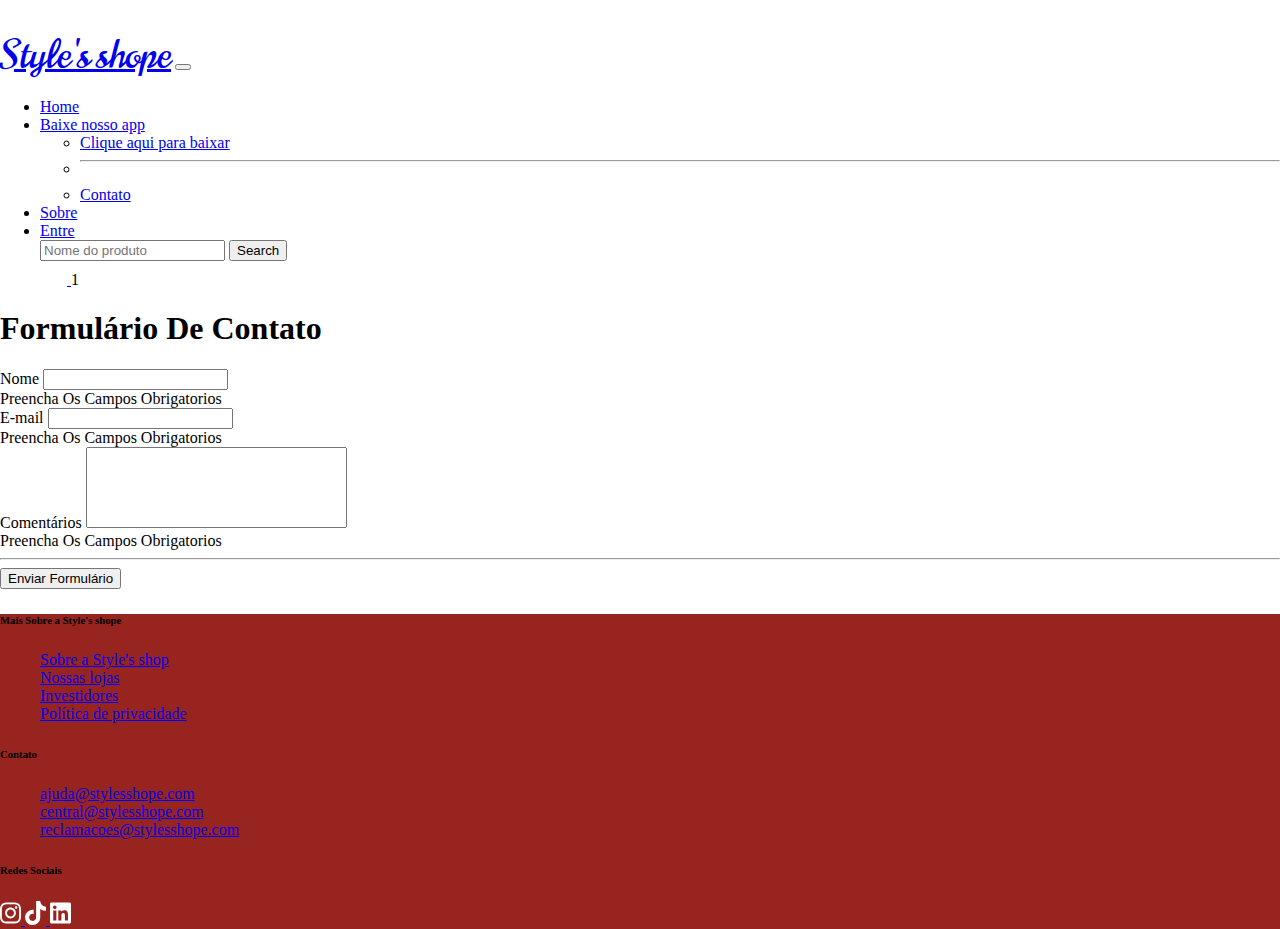
<file: paginas/contato.html>
<!DOCTYPE html>
<html lang="pt-br">
<head>
	<meta charset="UTF-8">
	<meta name="viewport" content="width=device-width, initial-scale=1.0">
	<link href="https://cdn.jsdelivr.net/npm/bootstrap@5.3.2/dist/css/bootstrap.min.css" rel="stylesheet"
	integrity="sha384-T3c6CoIi6uLrA9TneNEoa7RxnatzjcDSCmG1MXxSR1GAsXEV/Dwwykc2MPK8M2HN" crossorigin="anonymous">
	<link rel="stylesheet" href="../assets/style.css">
	<link rel="stylesheet" href="../assets/cabecalho.css">
	<link rel="preconnect" href="https://fonts.googleapis.com">
	<link rel="preconnect" href="https://fonts.gstatic.com" crossorigin>
	<link href="https://fonts.googleapis.com/css2?family=Norican&display=swap" rel="stylesheet">
	<link rel="stylesheet" href="../assets/icone/icone.css">
	<link rel="stylesheet" href="../assets/cards/cards.css">
	<title>Style's shope</title>
</head>

<body>
	<!--Cabecalho-->
	<header class="container-fluid bg-black  p-2">
		<nav class="navbar navbar-expand-lg d-flex justify-content-between m-0">
			<div class="p-4">
				<a href="index.html">
					<svg xmlns="http://www.w3.org/2000/svg" height="1.5em" viewBox="0 0 448 512">
						<style>
							svg-branco {
								fill: #ffffff
							}
						</style>
						<path
						d="M160 112c0-35.3 28.7-64 64-64s64 28.7 64 64v48H160V112zm-48 48H48c-26.5 0-48 21.5-48 48V416c0 53 43 96 96 96H352c53 0 96-43 96-96V208c0-26.5-21.5-48-48-48H336V112C336 50.1 285.9 0 224 0S112 50.1 112 112v48zm24 48a24 24 0 1 1 0 48 24 24 0 1 1 0-48zm152 24a24 24 0 1 1 48 0 24 24 0 1 1 -48 0z" />
					</svg>
				</a>
			</div>

			<div>
				<a class="navbar-brand text-white custom-brand" href="/index.html">Style's shope</a>
				<button class="navbar-toggler" type="button" data-bs-toggle="collapse" data-bs-target="#navbarSupportedContent"
				aria-controls="navbarSupportedContent" aria-expanded="false" aria-label="Toggle navigation">
				<span class="navbar-toggler-icon"></span>
			</button>
		</div>
		<div class="collapse navbar-collapse" id="navbarSupportedContent">
			<ul class="navbar-nav me-auto mb-2 mb-lg-0 d-flex align-items-center">
				<li class="nav-item custom-item m-4">
					<a class="nav-link active text-white" aria-current="page" href="../index.html">Home</a>
				</li>
				<li class="nav-item dropdown custom-item m-4">
					<a class="nav-link dropdown-toggle text-white" href="#" role="button" data-bs-toggle="dropdown"
					aria-expanded="false">
					Baixe nosso app
				</a>
				<ul class="dropdown-menu">
					<li><a class="dropdown-item" href="https://play.google.com/store/games" target="_blank">Clique aqui para
					baixar</a>
				</li>
				<li>
					<hr class="dropdown-divider">
					<li><a class="dropdown-item" href="../paginas/contato.html">Contato</a>
					</li>
				</li>
			</ul>
		</li>

		<li class="nav-item m-4">
			<a class="nav-link active text-white" aria-current="page" href="../paginas/sobre.html">Sobre</a>
		</li>
		<li class="nav-item">
			<a class="nav-link active text-white" aria-current="page" href="#">Entre</a>
		</li>
		<form class="d-flex p-4 custom-item" role="search">
			<input class="form-control me-2 form-control form-control-lg flex-fill" type="search" placeholder="Nome do produto"
			aria-label="Search">
			<button class="btn btn-outline-warning" type="submit">Search</button>
		</form>
		<div class="p-4 ">
			<a href="#" class=" m-0">
				<svg xmlns="http://www.w3.org/2000/svg" height="1.5em" viewBox="0 0 576 512">
					<style>
						svg {
							fill: #ffffff
						}
					</style>
					<path
					d="M0 24C0 10.7 10.7 0 24 0H69.5c22 0 41.5 12.8 50.6 32h411c26.3 0 45.5 25 38.6 50.4l-41 152.3c-8.5 31.4-37 53.3-69.5 53.3H170.7l5.4 28.5c2.2 11.3 12.1 19.5 23.6 19.5H488c13.3 0 24 10.7 24 24s-10.7 24-24 24H199.7c-34.6 0-64.3-24.6-70.7-58.5L77.4 54.5c-.7-3.8-4-6.5-7.9-6.5H24C10.7 48 0 37.3 0 24zM128 464a48 48 0 1 1 96 0 48 48 0 1 1 -96 0zm336-48a48 48 0 1 1 0 96 48 48 0 1 1 0-96z" />
				</svg>
			</a>
			<span class="text-white position-absolute translate-middle badge">1</span>
		</div>
	</div>
</nav>
</header>
<!--Formulario-->
<main role="main" class="container-fluid" id="accordionExample">
	<section class="shadow card-header p-3 mb-5 bg-light rounded col-md-12">
		<h1 class="display-1 text-center">Formulário De Contato</h1>
		<div class="col-12">
			<form class="container needs-validation" novalidate action="" method="post">
				<div class="row">
					<div class="col-md-6">
						<label for="nome">Nome</label>
						<input type="text" class="form-control " id="nome" name="nome" required>
						<div class="invalid-feedback">
							Preencha Os Campos Obrigatorios
						</div>
					</div>
					<div class="col-md-6">
						<label for="email">E-mail</label>
						<input type="email" id="email" name="email" class="form-control" required>
						<div class="invalid-feedback">
							Preencha Os Campos Obrigatorios
						</div>
					</div>
				</div>
				<div class="row">
					<div class="form-group">
						<label for="comentarios">Comentários</label>
						<textarea class="form-control" id="comentarios"  name="comentarios" required rows="5" cols="30" style="resize:none;"></textarea>
						<div class="invalid-feedback">
							Preencha Os Campos Obrigatorios
						</div>
					</div>
				</div>
				<hr class="mb-4">
				<div class="col-md-4">
					<button type="submit" class="shadow-sm col-12 btn btn-outline-primary btn-lg">
						Enviar Formulário
					</button>
				</div>
			</form>
		</div>
	</section>
</main>
<!--Rodapé-->
<footer class="container-fluid costum-container p-2">
	<div class=" container-fluid d-flex costum-direction flex-nowrap justify-content-evenly m-4">
		<div class="text-white">
			<h6 class="text-center">Mais Sobre a Style's shope</h6>
			<ul class="lista-rodape text-center">
				<li><a href="#" class="nav-link">Sobre a Style's shop</a></li>
				<li><a href="#" class="nav-link">Nossas lojas</a></li>
				<li><a href="#" class="nav-link">Investidores</a></li>
				<li><a href="#" class="nav-link">Política de privacidade</a></li>
			</ul>
		</div>

		<div class="text-white">
			<h6 class="text-center">Contato</h6>
			<ul class="lista-rodape text-center">
				<li><a href="#" class="nav-link">ajuda@stylesshope.com</a></li>
				<li><a href="#" class="nav-link">central@stylesshope.com</a></li>
				<li><a href="#" class="nav-link">reclamacoes@stylesshope.com</a></li>
			</ul>
		</div>

		<div class="text-white text-center">
			<h6>Redes Sociais</h6>
			<a href="#">
				<svg xmlns="http://www.w3.org/2000/svg" height="1.5em" viewBox="0 0 448 512">
					<style>
						svg {
							fill: #ffffff
						}
					</style>
					<path
					d="M224.1 141c-63.6 0-114.9 51.3-114.9 114.9s51.3 114.9 114.9 114.9S339 319.5 339 255.9 287.7 141 224.1 141zm0 189.6c-41.1 0-74.7-33.5-74.7-74.7s33.5-74.7 74.7-74.7 74.7 33.5 74.7 74.7-33.6 74.7-74.7 74.7zm146.4-194.3c0 14.9-12 26.8-26.8 26.8-14.9 0-26.8-12-26.8-26.8s12-26.8 26.8-26.8 26.8 12 26.8 26.8zm76.1 27.2c-1.7-35.9-9.9-67.7-36.2-93.9-26.2-26.2-58-34.4-93.9-36.2-37-2.1-147.9-2.1-184.9 0-35.8 1.7-67.6 9.9-93.9 36.1s-34.4 58-36.2 93.9c-2.1 37-2.1 147.9 0 184.9 1.7 35.9 9.9 67.7 36.2 93.9s58 34.4 93.9 36.2c37 2.1 147.9 2.1 184.9 0 35.9-1.7 67.7-9.9 93.9-36.2 26.2-26.2 34.4-58 36.2-93.9 2.1-37 2.1-147.8 0-184.8zM398.8 388c-7.8 19.6-22.9 34.7-42.6 42.6-29.5 11.7-99.5 9-132.1 9s-102.7 2.6-132.1-9c-19.6-7.8-34.7-22.9-42.6-42.6-11.7-29.5-9-99.5-9-132.1s-2.6-102.7 9-132.1c7.8-19.6 22.9-34.7 42.6-42.6 29.5-11.7 99.5-9 132.1-9s102.7-2.6 132.1 9c19.6 7.8 34.7 22.9 42.6 42.6 11.7 29.5 9 99.5 9 132.1s2.7 102.7-9 132.1z" />
				</svg>
			</a>
			<a href="#">
				<svg xmlns="http://www.w3.org/2000/svg" height="1.5em" viewBox="0 0 448 512">
					<style>
						svg {
							fill: #ffffff
						}
					</style>
					<path
					d="M448,209.91a210.06,210.06,0,0,1-122.77-39.25V349.38A162.55,162.55,0,1,1,185,188.31V278.2a74.62,74.62,0,1,0,52.23,71.18V0l88,0a121.18,121.18,0,0,0,1.86,22.17h0A122.18,122.18,0,0,0,381,102.39a121.43,121.43,0,0,0,67,20.14Z" />
				</svg>
			</a>
			<a href="#">
				<svg xmlns="http://www.w3.org/2000/svg" height="1.5em" viewBox="0 0 448 512">
					<style>
						svg {
							fill: #ffffff
						}
					</style>
					<path
					d="M416 32H31.9C14.3 32 0 46.5 0 64.3v383.4C0 465.5 14.3 480 31.9 480H416c17.6 0 32-14.5 32-32.3V64.3c0-17.8-14.4-32.3-32-32.3zM135.4 416H69V202.2h66.5V416zm-33.2-243c-21.3 0-38.5-17.3-38.5-38.5S80.9 96 102.2 96c21.2 0 38.5 17.3 38.5 38.5 0 21.3-17.2 38.5-38.5 38.5zm282.1 243h-66.4V312c0-24.8-.5-56.7-34.5-56.7-34.6 0-39.9 27-39.9 54.9V416h-66.4V202.2h63.7v29.2h.9c8.9-16.8 30.6-34.5 62.9-34.5 67.2 0 79.7 44.3 79.7 101.9V416z" />
				</svg>
			</a>
		</div>
	</div>
</footer>
<!--Rodapé-->
<script src="https://cdn.jsdelivr.net/npm/bootstrap@5.3.2/dist/js/bootstrap.bundle.min.js"
integrity="sha384-C6RzsynM9kWDrMNeT87bh95OGNyZPhcTNXj1NW7RuBCsyN/o0jlpcV8Qyq46cDfL"
crossorigin="anonymous"></script>
<script src="../assets/js/formulario.js"></script>
</body>
</html>
</file>
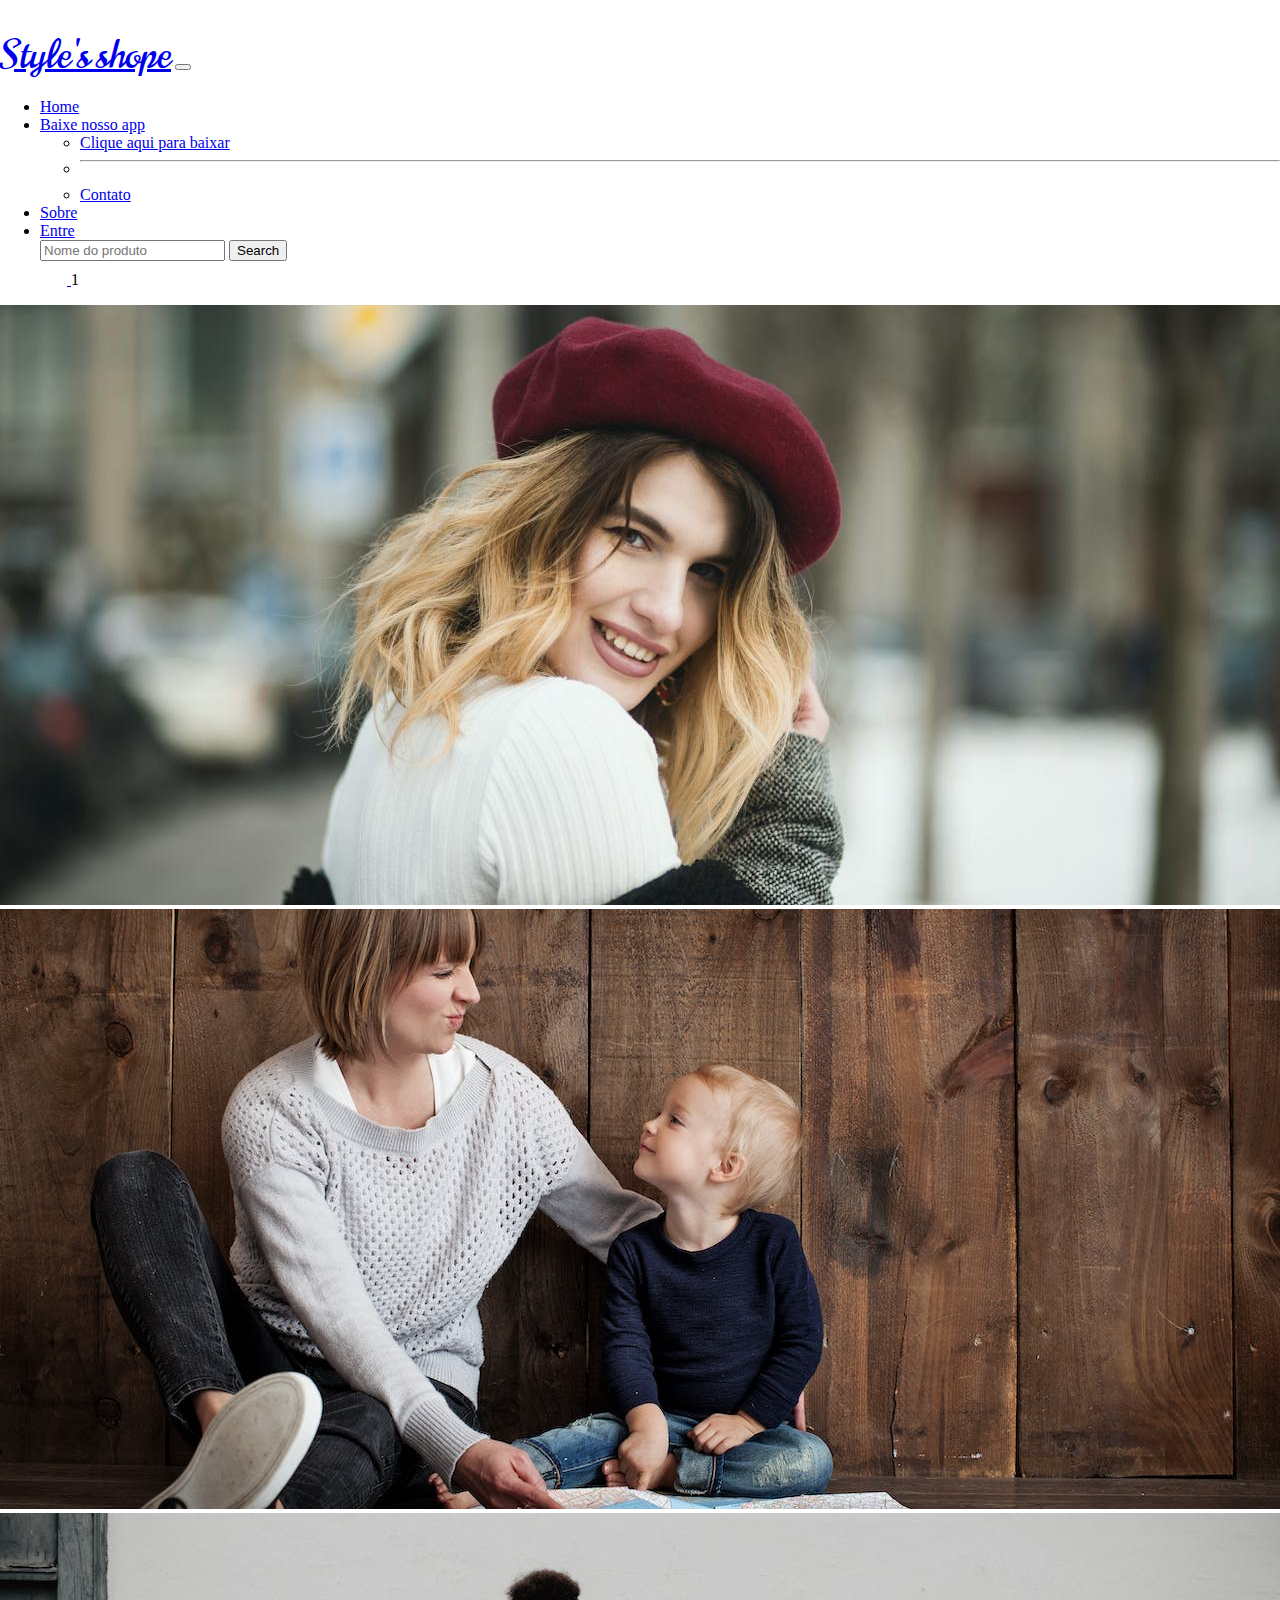
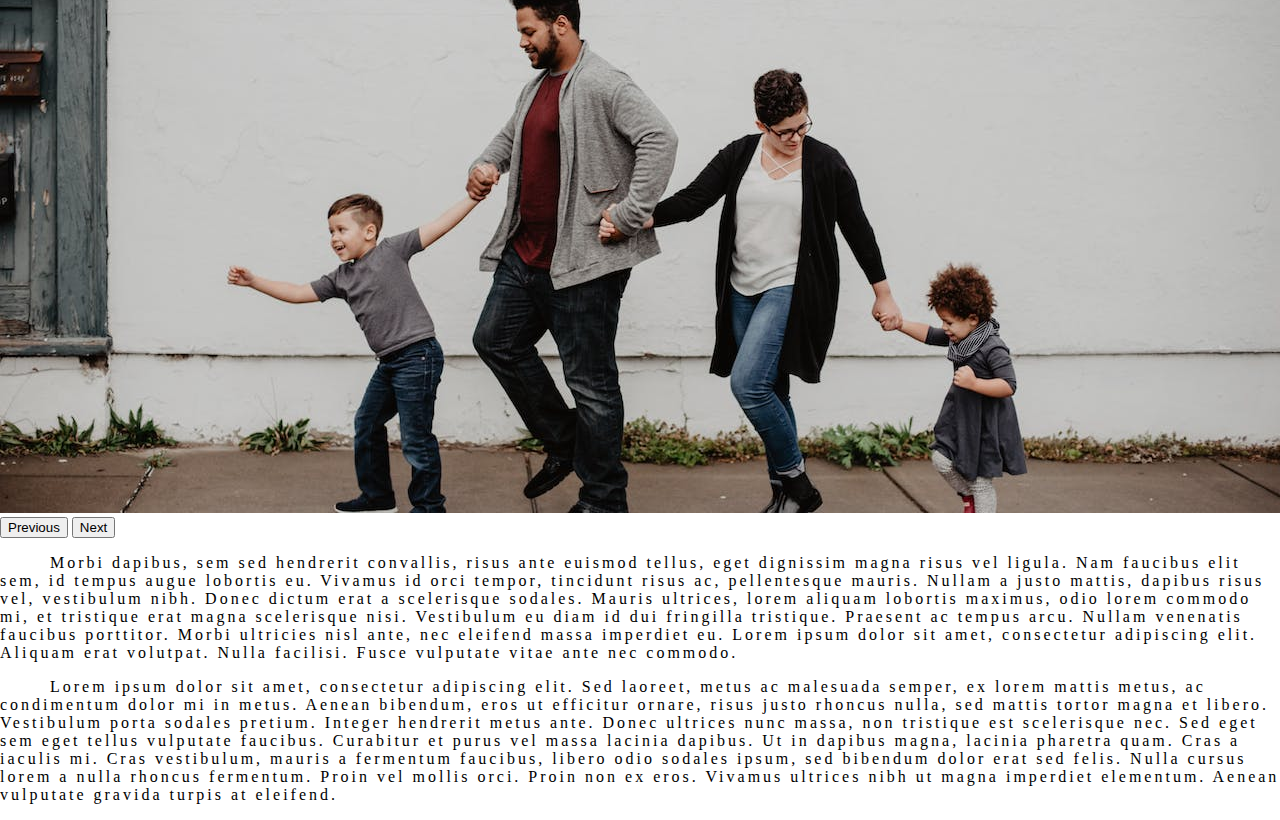
<file: paginas/sobre.html>
<!DOCTYPE html>
<html lang="pt-br">
<head>
	<meta charset="utf-8">
	<meta name="viewport" content="width=device-width, initial-scale=1">
	<link href="https://cdn.jsdelivr.net/npm/bootstrap@5.3.2/dist/css/bootstrap.min.css" rel="stylesheet"
	integrity="sha384-T3c6CoIi6uLrA9TneNEoa7RxnatzjcDSCmG1MXxSR1GAsXEV/Dwwykc2MPK8M2HN" crossorigin="anonymous">
	<link rel="stylesheet" href="../assets/style.css">
	<link rel="stylesheet" href="../assets/cabecalho.css">
	<link rel="preconnect" href="https://fonts.googleapis.com">
	<link rel="preconnect" href="https://fonts.gstatic.com" crossorigin>
	<link href="https://fonts.googleapis.com/css2?family=Norican&display=swap" rel="stylesheet">
	<link rel="stylesheet" href="../assets/icone/icone.css">
	<link rel="stylesheet" href="../assets/cards/cards.css">
	<title>Sobre</title>
</head>
<body>
	<!--Cabecalho-->
	<header class="container-fluid bg-black  p-2">
		<nav class="navbar navbar-expand-lg d-flex justify-content-between m-0">
			<div class="p-4">
				<a href="index.html">
					<svg xmlns="http://www.w3.org/2000/svg" height="1.5em" viewBox="0 0 448 512">
						<style>
							svg-branco {
								fill: #ffffff
							}
						</style>
						<path
						d="M160 112c0-35.3 28.7-64 64-64s64 28.7 64 64v48H160V112zm-48 48H48c-26.5 0-48 21.5-48 48V416c0 53 43 96 96 96H352c53 0 96-43 96-96V208c0-26.5-21.5-48-48-48H336V112C336 50.1 285.9 0 224 0S112 50.1 112 112v48zm24 48a24 24 0 1 1 0 48 24 24 0 1 1 0-48zm152 24a24 24 0 1 1 48 0 24 24 0 1 1 -48 0z" />
					</svg>
				</a>
			</div>

			<div>
				<a class="navbar-brand text-white custom-brand" href="/index.html">Style's shope</a>
				<button class="navbar-toggler" type="button" data-bs-toggle="collapse" data-bs-target="#navbarSupportedContent"
				aria-controls="navbarSupportedContent" aria-expanded="false" aria-label="Toggle navigation">
				<span class="navbar-toggler-icon"></span>
			</button>
		</div>
		<div class="collapse navbar-collapse" id="navbarSupportedContent">
			<ul class="navbar-nav me-auto mb-2 mb-lg-0 d-flex align-items-center">
				<li class="nav-item custom-item m-4">
					<a class="nav-link active text-white" aria-current="page" href="../index.html">Home</a>
				</li>
				<li class="nav-item dropdown custom-item m-4">
					<a class="nav-link dropdown-toggle text-white" href="#" role="button" data-bs-toggle="dropdown"
					aria-expanded="false">
					Baixe nosso app
				</a>
				<ul class="dropdown-menu">
					<li><a class="dropdown-item" href="https://play.google.com/store/games" target="_blank">Clique aqui para
					baixar</a>
				</li>
				<li>
					<hr class="dropdown-divider">
					<li><a class="dropdown-item" href="../paginas/contato.html">Contato</a>
					</li>
				</li>
			</ul>
		</li>

		<li class="nav-item m-4">
			<a class="nav-link active text-white" aria-current="page" href="../paginas/sobre.html">Sobre</a>
		</li>
		<li class="nav-item">
			<a class="nav-link active text-white" aria-current="page" href="#">Entre</a>
		</li>
		<form class="d-flex p-4 custom-item" role="search">
			<input class="form-control me-2 form-control form-control-lg flex-fill" type="search" placeholder="Nome do produto"
			aria-label="Search">
			<button class="btn btn-outline-warning" type="submit">Search</button>
		</form>
		<div class="p-4">
			<a href="#" class=" m-0">
				<svg xmlns="http://www.w3.org/2000/svg" height="1.5em" viewBox="0 0 576 512">
					<style>
						svg {
							fill: #ffffff
						}
					</style>
					<path
					d="M0 24C0 10.7 10.7 0 24 0H69.5c22 0 41.5 12.8 50.6 32h411c26.3 0 45.5 25 38.6 50.4l-41 152.3c-8.5 31.4-37 53.3-69.5 53.3H170.7l5.4 28.5c2.2 11.3 12.1 19.5 23.6 19.5H488c13.3 0 24 10.7 24 24s-10.7 24-24 24H199.7c-34.6 0-64.3-24.6-70.7-58.5L77.4 54.5c-.7-3.8-4-6.5-7.9-6.5H24C10.7 48 0 37.3 0 24zM128 464a48 48 0 1 1 96 0 48 48 0 1 1 -96 0zm336-48a48 48 0 1 1 0 96 48 48 0 1 1 0-96z" />
				</svg>
			</a>
			<span class="text-white position-absolute translate-middle badge">1</span>
		</div>
	</div>
</nav>
</header>
<!--Carousel-->
<div id="carouselExampleAutoplaying" class="carousel slide" data-bs-ride="carousel">
	<div class="carousel-inner">
		<div class="carousel-item active">
			<img src="../img/carousel.jpg" class="d-block w-100" alt="...">
		</div>
		<div class="carousel-item">
			<img src="../img/carousel2.jpg" class="d-block w-100" alt="...">
		</div>
		<div class="carousel-item">
			<img src="../img/carousel3.jpg" class="d-block w-100" alt="...">
		</div>
	</div>
	<button class="carousel-control-prev" type="button" data-bs-target="#carouselExampleAutoplaying"
	data-bs-slide="prev">
	<span class="carousel-control-prev-icon" aria-hidden="true"></span>
	<span class="visually-hidden">Previous</span>
</button>
<button class="carousel-control-next" type="button" data-bs-target="#carouselExampleAutoplaying"
data-bs-slide="next">
<span class="carousel-control-next-icon" aria-hidden="true"></span>
<span class="visually-hidden">Next</span>
</button>
</div>
<main>
	<section>
		<div>
			<p class="fw-bolder">Morbi dapibus, sem sed hendrerit convallis, risus ante euismod tellus, eget dignissim magna risus vel ligula. Nam faucibus elit sem, id tempus augue lobortis eu. Vivamus id orci tempor, tincidunt risus ac, pellentesque mauris. Nullam a justo mattis, dapibus risus vel, vestibulum nibh. Donec dictum erat a scelerisque sodales. Mauris ultrices, lorem aliquam lobortis maximus, odio lorem commodo mi, et tristique erat magna scelerisque nisi. Vestibulum eu diam id dui fringilla tristique. Praesent ac tempus arcu. Nullam venenatis faucibus porttitor. Morbi ultricies nisl ante, nec eleifend massa imperdiet eu. Lorem ipsum dolor sit amet, consectetur adipiscing elit. Aliquam erat volutpat. Nulla facilisi. Fusce vulputate vitae ante nec commodo.</p>
			<p class="fw-bolder">
				Lorem ipsum dolor sit amet, consectetur adipiscing elit. Sed laoreet, metus ac malesuada semper, ex lorem mattis metus, ac condimentum dolor mi in metus. Aenean bibendum, eros ut efficitur ornare, risus justo rhoncus nulla, sed mattis tortor magna et libero. Vestibulum porta sodales pretium. Integer hendrerit metus ante. Donec ultrices nunc massa, non tristique est scelerisque nec. Sed eget sem eget tellus vulputate faucibus. Curabitur et purus vel massa lacinia dapibus. Ut in dapibus magna, lacinia pharetra quam. Cras a iaculis mi. Cras vestibulum, mauris a fermentum faucibus, libero odio sodales ipsum, sed bibendum dolor erat sed felis. Nulla cursus lorem a nulla rhoncus fermentum. Proin vel mollis orci. Proin non ex eros. Vivamus ultrices nibh ut magna imperdiet elementum. Aenean vulputate gravida turpis at eleifend.
			</p>
		</div>
	</section>
</main>
<script src="https://cdn.jsdelivr.net/npm/bootstrap@5.3.2/dist/js/bootstrap.bundle.min.js"
integrity="sha384-C6RzsynM9kWDrMNeT87bh95OGNyZPhcTNXj1NW7RuBCsyN/o0jlpcV8Qyq46cDfL"
crossorigin="anonymous"></script>
</body>
</html>
</file>
<file: assets/style.css>
@import url(./cabecalho.css);
@import url(./rodape.css);
:root{
    --bg-cabecalho:#161E4E;
    --texto-cabecalho: #ffffff;
    --font-logo:Norican, sanserif;
    --font-body:Inknut+Antiqua, sanserif;
}

body{
    font-family: var(--font-body);
    margin: 0px;
}

.fw-bolder{
    letter-spacing:3px;
    text-indent:50px;
}
</file>
<file: assets/cabecalho.css>
.custom-container {
    color: var(--texto-cabecalho);
}

.custom-brand {
    font-family: var(--font-logo);
    font-size: 38px;
}
</file>
<file: assets/icone/icone.css>
.svg-preto{
    fill: #000000;
    
}

.svg-preto:hover{
    height: 2em;
}
</file>
<file: assets/cards/cards.css>
@media screen and ( max-width:720px) {
    .costum-card-group{
        flex-direction: column;
    }
}
</file>
